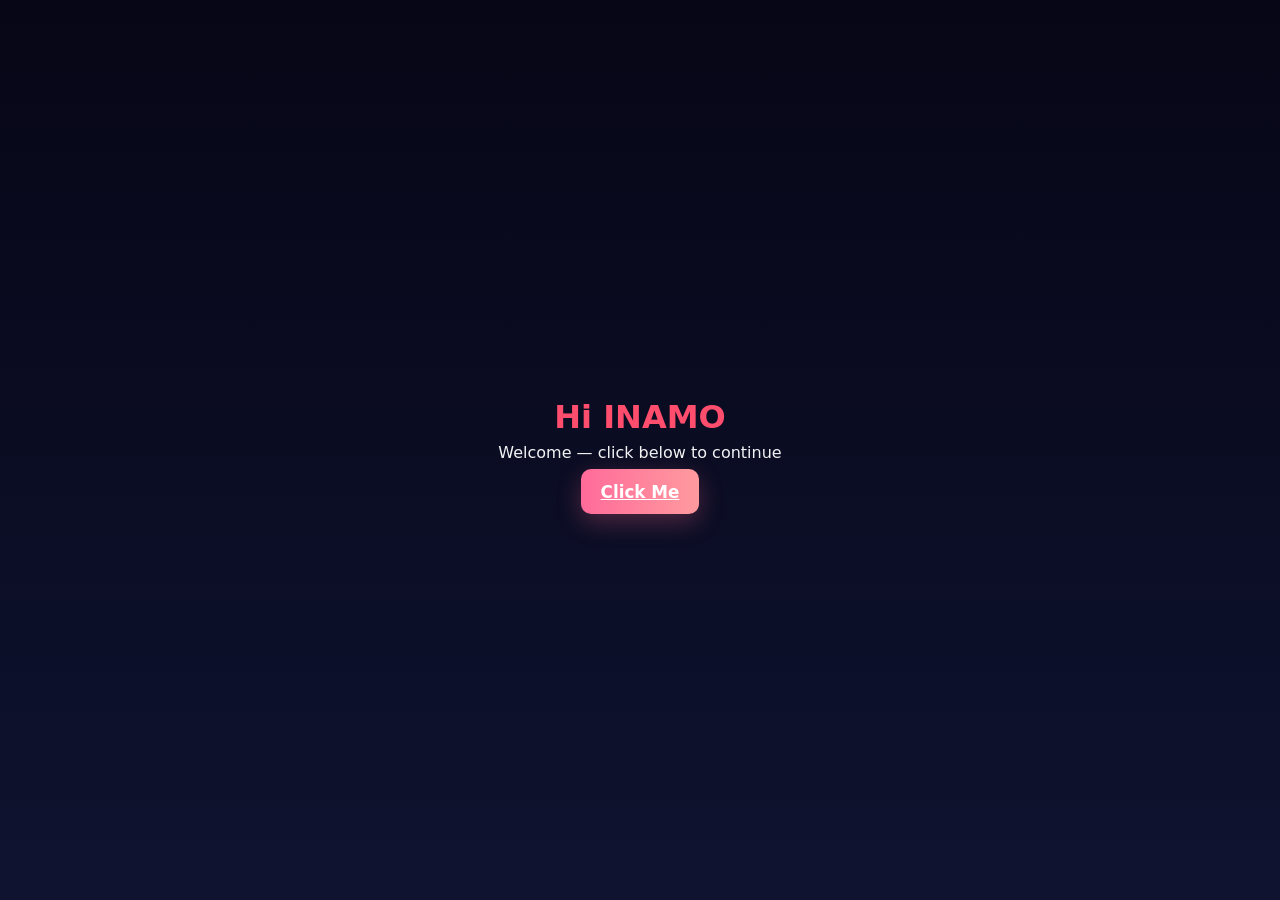
<file: index.html>
<!doctype html>
<html lang="en">
<head>
  <meta charset="utf-8">
  <meta name="viewport" content="width=device-width,initial-scale=1">
  <title>Hi</title>
  <link rel="stylesheet" href="assets/confession.css">
  <style>
    body{display:flex;align-items:center;justify-content:center;height:100vh;margin:0;padding:0;background:linear-gradient(180deg,#060616,#0f1330);color:#fff}
    .home-splash{max-width:720px;text-align:center;padding:2rem}
    .home-splash .name{color:#ff4d6d}
    .home-splash .hi{color:#ff4d6d;font-weight:700}
    .cta{margin-top:1.25rem}
    .cta .btn{font-size:1.05rem;padding:.8rem 1.25rem}
  </style>
</head>
<body>
  <main class="home-splash">
    <h1 class="splash-title"><span class="hi">Hi</span> <span class="name">INAMO</span></h1>
    <p class="splash-sub">Welcome — click below to continue</p>
    <div class="cta">
      <a class="btn primary" id="index-cta" href="confession.html">Click Me</a>
    </div>
  </main>
</body>
</html>
</file>
<file: assets/confession.css>
:root{
  --bg: #0f1226;
  --card: linear-gradient(135deg,#ff9a9e 0%,#fad0c4 100%);
  --accent: #ff4d6d;
}
*{box-sizing:border-box}
html,body{height:100%}
body{
  margin:0;
  font-family:Inter,Segoe UI,system-ui,Arial,Helvetica,sans-serif;
  background:radial-gradient(ellipse at 10% 10%, #1b1f36 0%, #0f1226 40%);
  color:#111;
  display:flex;
  align-items:center;
  justify-content:center;
  padding:2rem;
}
.center{width:100%;max-width:520px}
.card{
  background:var(--card);
  border-radius:18px;
  box-shadow:0 20px 50px rgba(5,6,15,0.6);
  padding:2rem;
  transform-origin:center;
  animation:floatIn .9s ease both;
}
.card-inner{backdrop-filter:blur(6px)}
h1{margin:0 0 .5rem;font-size:1.6rem;color:#2b0216;text-align:center}
.subtitle{margin:0 0 1.25rem;text-align:center;color:#4a0d20}
.actions{display:flex;gap:12px;justify-content:center}
.btn{appearance:none;border:0;padding:.6rem 1.1rem;border-radius:10px;font-weight:600;cursor:pointer}
.btn.primary{background:linear-gradient(90deg,#ff6b9a,#ff9a9e);color:white;box-shadow:0 8px 24px rgba(255,105,135,0.28);transform:translateY(0);transition:transform .18s ease}
.btn.primary:active{transform:translateY(2px)}
.btn:not(.primary){background:rgba(255,255,255,0.9)}

@keyframes floatIn{from{opacity:0;transform:translateY(18px) scale(.98)}to{opacity:1;transform:none}}

/* Fancy floating hearts */
.card::after{
  content:"";
  position:absolute;
  pointer-events:none;
}

.btn.pop{animation:pop .6s ease}
@keyframes pop{20%{transform:scale(1.08)}40%{transform:scale(.98)}100%{transform:none}}

/* Accessibility */
@media (prefers-reduced-motion:reduce){
  .card{animation:none}
  .btn{transition:none}
}

@media (max-width:420px){
  .card{padding:1.25rem;border-radius:14px}
  h1{font-size:1.2rem}
}

/* Modal styles */
.modal{position:fixed;inset:0;display:flex;align-items:center;justify-content:center;padding:1rem;background:rgba(6,7,13,0.45);opacity:0;pointer-events:none;transition:opacity .18s ease}
.modal[aria-hidden="false"]{opacity:1;pointer-events:auto}
.modal-dialog{background:linear-gradient(180deg,#fff 0%,#ffeef0 100%);padding:1rem;border-radius:12px;max-width:380px;width:100%;box-shadow:0 10px 30px rgba(5,6,15,0.6);text-align:center}
.modal-dialog h2{margin:0 0 .4rem;color:#2b0216}
.modal-sub{margin:0 0 1rem;color:#4a0d20}
.modal-actions{display:flex;gap:8px;justify-content:center}

/* Kiss overlay */
.kiss-overlay{position:fixed;inset:0;display:flex;align-items:center;justify-content:center;padding:1rem;background:rgba(3,6,12,0.7);opacity:0;pointer-events:none;transition:opacity .18s ease;z-index:60}
.kiss-overlay[aria-hidden="false"]{opacity:1;pointer-events:auto}
.kiss-dialog{background:linear-gradient(180deg,#fff 0%,#fff7fb 100%);padding:1.25rem;border-radius:14px;max-width:480px;width:100%;box-shadow:0 18px 40px rgba(10,8,20,0.6);text-align:center}
.kiss-img{max-width:220px;border-radius:8px;display:block;margin:0 auto}
.kiss-text{margin:.8rem 0 0;font-weight:700;color:#2b0216;font-size:1.02rem;line-height:1.45}
.kiss-actions{margin-top:0.75rem}

.toast{position:fixed;left:50%;transform:translateX(-50%);bottom:24px;background:rgba(255,255,255,0.95);padding:.6rem 1rem;border-radius:10px;box-shadow:0 8px 24px rgba(0,0,0,0.3);display:none}
.toast.show{display:block;animation:toastIn .4s ease}
@keyframes toastIn{from{opacity:0;transform:translateX(-50%) translateY(8px)}to{opacity:1;transform:translateX(-50%) translateY(0)}}

/* Intro greeting */
.intro{margin-bottom:1rem;text-align:center}
.greet{margin:0;color:rgba(255,255,255,0.92);font-weight:600}
.hint{display:block;font-size:0.85rem;color:rgba(255,255,255,0.7);font-weight:400}

/* (triple-click secret removed) */

/* Hidden utility */
.hidden{display:none}

/* Splash / first-screen greeting */
.splash{position:fixed;inset:0;display:flex;align-items:center;justify-content:center;padding:2rem;background:linear-gradient(180deg,#060616 0%, #0f1330 60%);color:#fff;z-index:50}
.splash-dialog{max-width:720px;width:100%;text-align:center}
.splash-title{font-size:2rem;margin:0 0 .4rem}
.splash-sub{margin:0 0 .6rem;opacity:0.95}
.splash-hint{margin-top:.6rem;font-size:.9rem;color:rgba(255,255,255,0.75)}
.splash{cursor:pointer}

.splash-actions{margin-top:1rem}
.splash .btn{font-size:1rem;padding:.75rem 1.25rem;border-radius:12px}

/* Name highlight */
.name{color:#ff4d6d}

/* Hi highlight */
.hi{color:#ff4d6d;font-weight:700}
</file>
